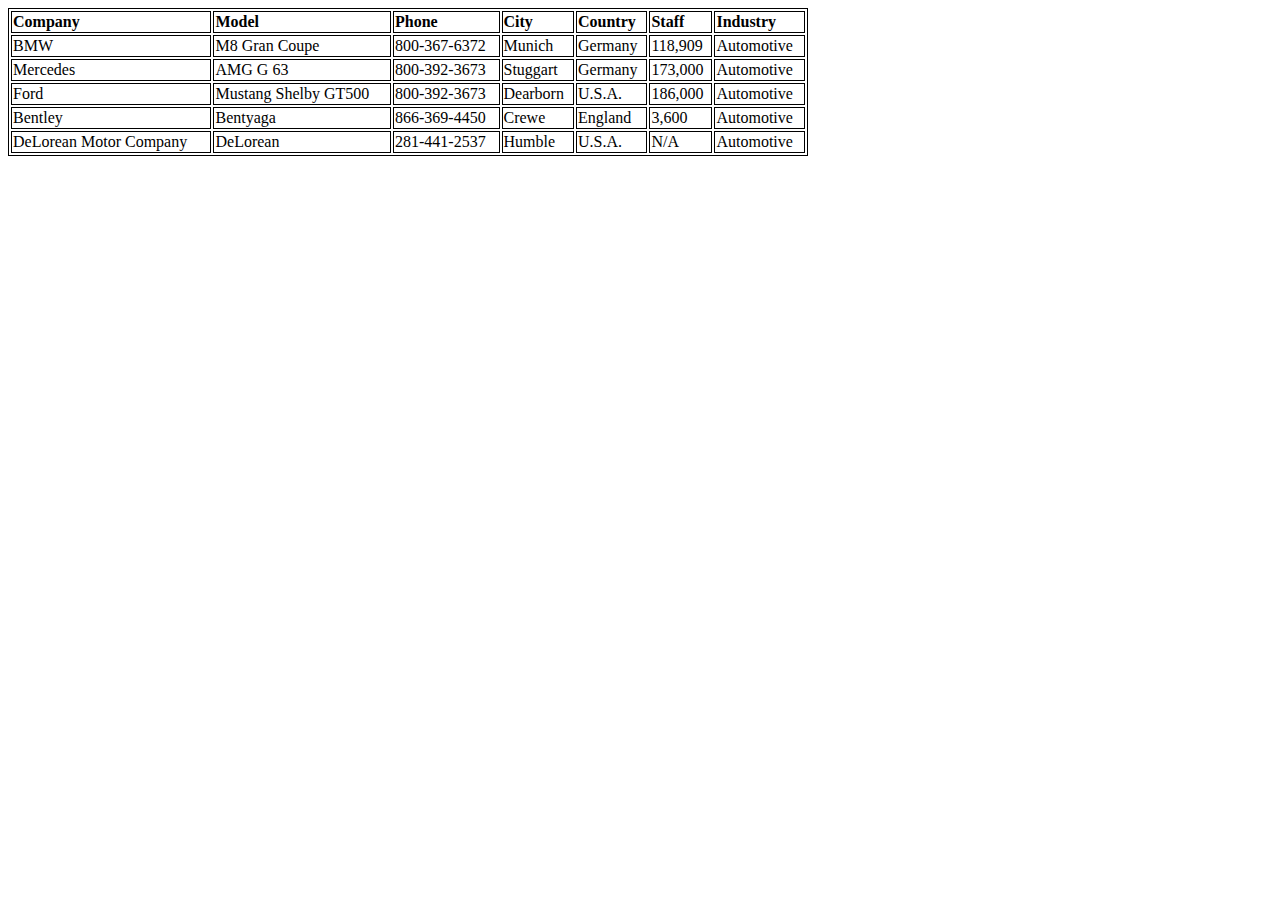
<file: table.html>
<!DOCTYPE html>
<html lang="en">
<head>
  <meta charset="UTF-8">
  <meta http-equiv="X-UA-Compatible" content="IE=edge">
  <meta name="viewport" content="width=device-width, initial-scale=1.0">
  <style>
    thead {
      text-align: left;
    }
    table, th, td {
  border: 1px solid;  
    }
  </style>
  <title>Car Table</title>
</head>

<body>
  <table width=800>
    <thead>
        <tr>
          <th>Company</th>
          <th>Model</th>   
          <th>Phone</th>
          <th>City</th>
          <th>Country</th>
          <th>Staff</th>
          <th>Industry</th>
        </tr>
    </thead>
    <tbody>
      <tr class="BMW">
        <td>BMW</td>
        <td>M8 Gran Coupe</td>
        <td>800-367-6372</td>
        <td>Munich</td>
        <td>Germany</td>
        <td>118,909</td>
        <td>Automotive</td>
      </tr>
      <tr class="Mercedes">
        <td>Mercedes</td>
        <td>AMG G 63</td>
        <td>800-392-3673</td>
        <td>Stuggart</td>
        <td>Germany</td>
        <td>173,000</td>
        <td>Automotive</td>
      </tr>
      <tr class="Ford">
        <td>Ford</td>
        <td>Mustang Shelby GT500</td>
        <td>800-392-3673</td>
        <td>Dearborn</td>
        <td>U.S.A.</td>
        <td>186,000</td>
        <td>Automotive</td>
      </tr>
      <tr class="Bentley">
        <td>Bentley</td>
        <td>Bentyaga</td>
        <td>866-369-4450</td>
        <td>Crewe</td>
        <td>England</td>
        <td>3,600</td>
        <td>Automotive</td>
      </tr>
      <tr class="DMC">
        <td>DeLorean Motor Company</td>
        <td>DeLorean</td>
        <td>281-441-2537</td>
        <td>Humble</td>
        <td>U.S.A.</td>
        <td>N/A</td>
        <td>Automotive</td>
      </tr>
    </tbody>
  </table>
</body>
</html>
</file>
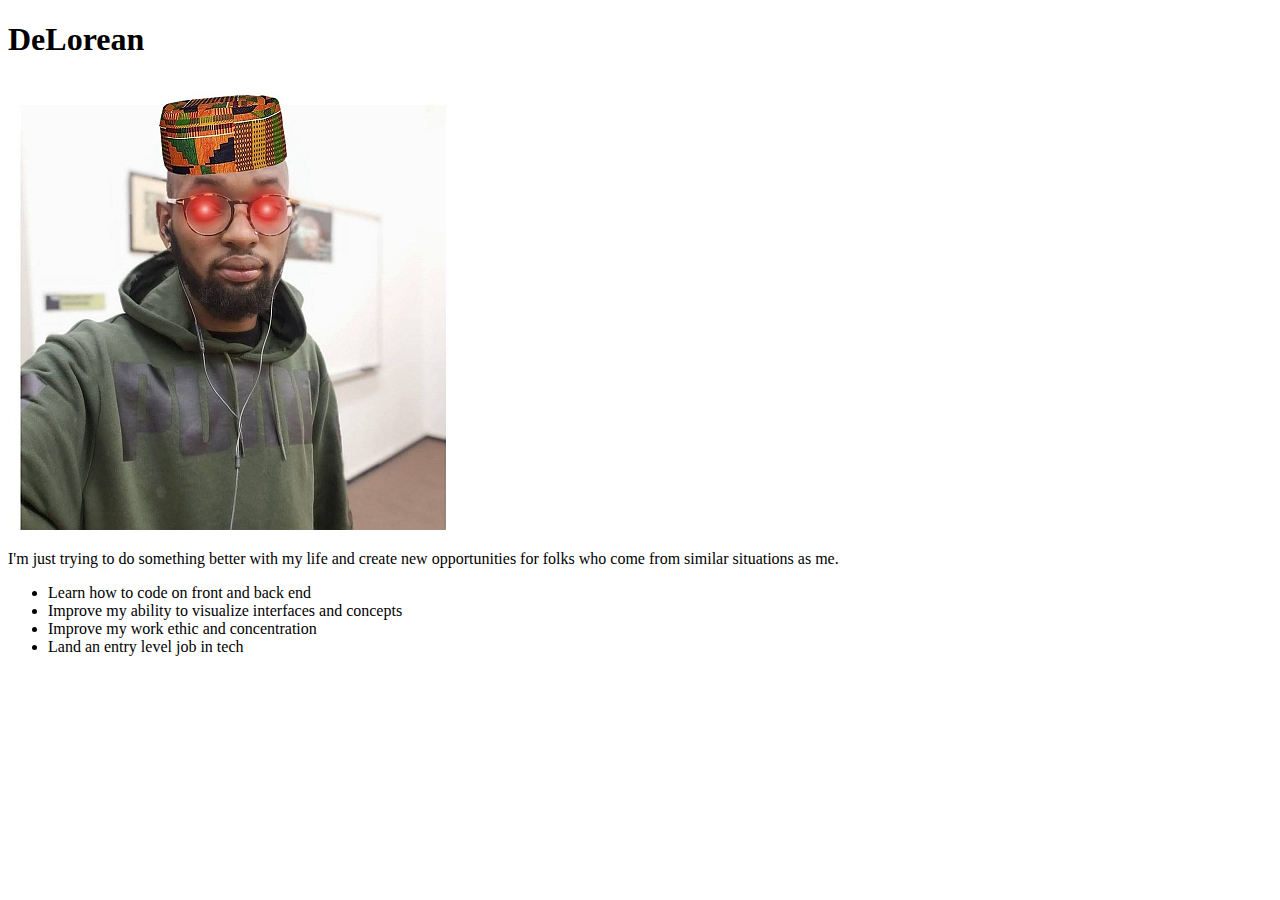
<file: Basic HTML Page/htmlpagetask.html>
<!DOCTYPE html>
<html lang="en">
<head>
  <meta charset="UTF-8">
  <meta http-equiv="X-UA-Compatible" content="IE=edge">
  <meta name="viewport" content="width=<device-width>, initial-scale=1.0">
  <title>DeLorean</title>
</head>
<body>
  <div>
    <h1>DeLorean</h1>
    <img src="yay.jpg" alt="DeLo">
    <p>I'm just trying to do something better with my life and create new opportunities for folks who come from similar situations as me.</p>
    <ul>
      <li>Learn how to code on front and back end</li>
      <li>Improve my ability to visualize interfaces and concepts</li>
      <li>Improve my work ethic and concentration</li>
      <li>Land an entry level job in tech</li>
    </ul>
  </div>
</body>
</html>
</file>
